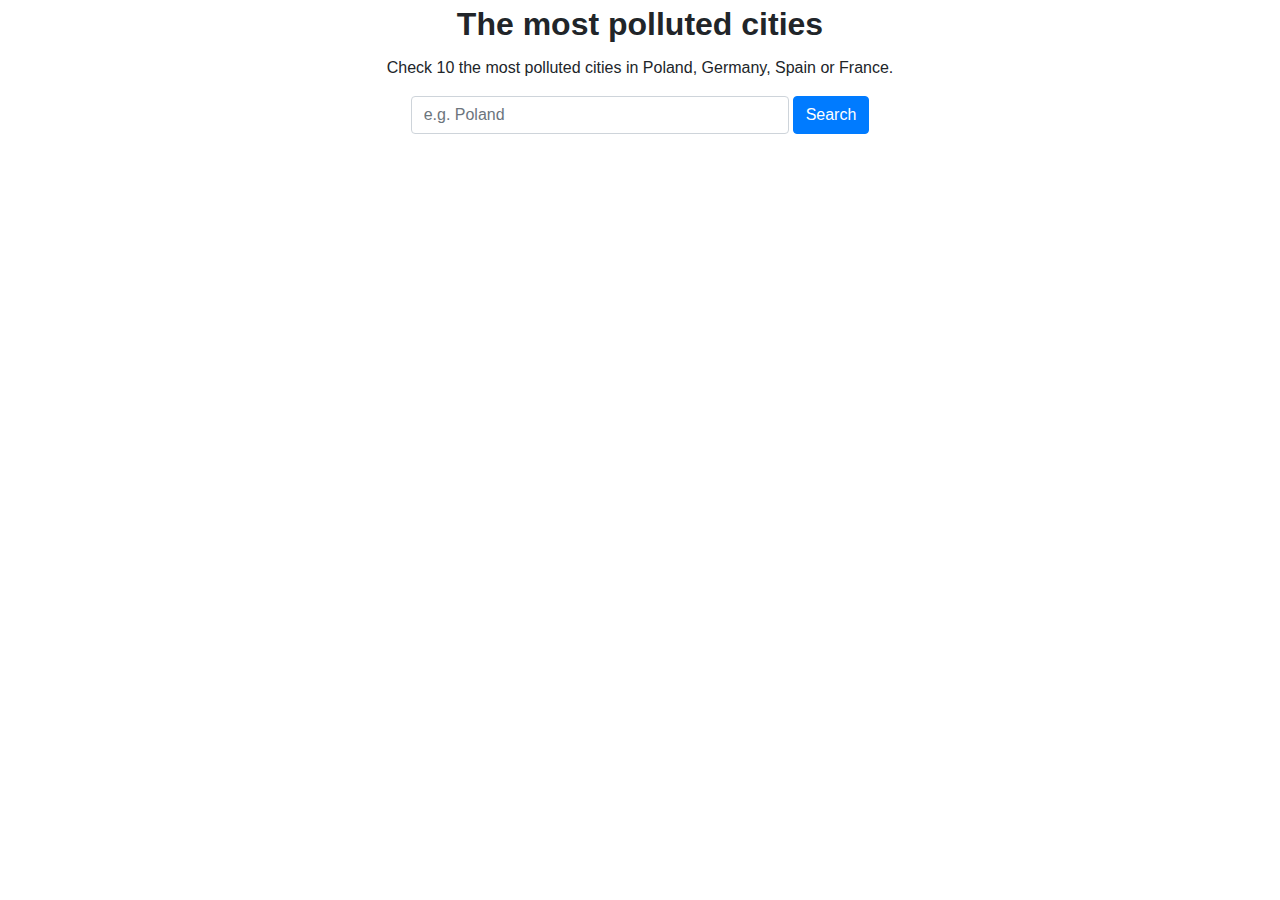
<file: index.html>
<!DOCTYPE html>
<html lang="en" class="no-js">
	<head>
		<meta charset="utf-8">
		<meta http-equiv="X-UA-Compatible" content="IE=edge">
		<meta name="viewport" content="width=device-width, initial-scale=1, shrink-to-fit=no">

		<title>Polluted Cities</title>

		<link rel="canonical" href="https://web-deVVV.github.io/polluted-cities-app/index.html">

		<script>(function(H){H.className=H.className.replace(/\bno-js\b/,'js')})(document.documentElement)</script>

		<link href="css/app.ef4ec5e368cb688314a4.css" rel="stylesheet">
	</head>

	<body>
		<noscript>You need to enable JavaScript to run this app.</noscript>
		<main class="content">				
			<h1>The most polluted cities</h1>		
			<p>Check 10 the most polluted cities in Poland, Germany, Spain or France.</p>
			<form class="form" role="search">			
			  	<div class="form__group">
			    	<label class="form__label">
			    		<span class="sr-only">Country name:</span>
			    		<input class="form-control" type="text" placeholder="e.g. Poland">
			    	</label>
		    		<ul class="list list_autocomplete"></ul>
			  	</div>					
			  	<button type="button" class="form__button btn btn-primary">Search</button>	
			  	<p class="error"></p>
			</form>
			<ul class="list list_cities"></ul>						     
		</main>

		<script src="js/app.0d3a315ed484d4311669.js"></script>
	</body>
</html>
</file>
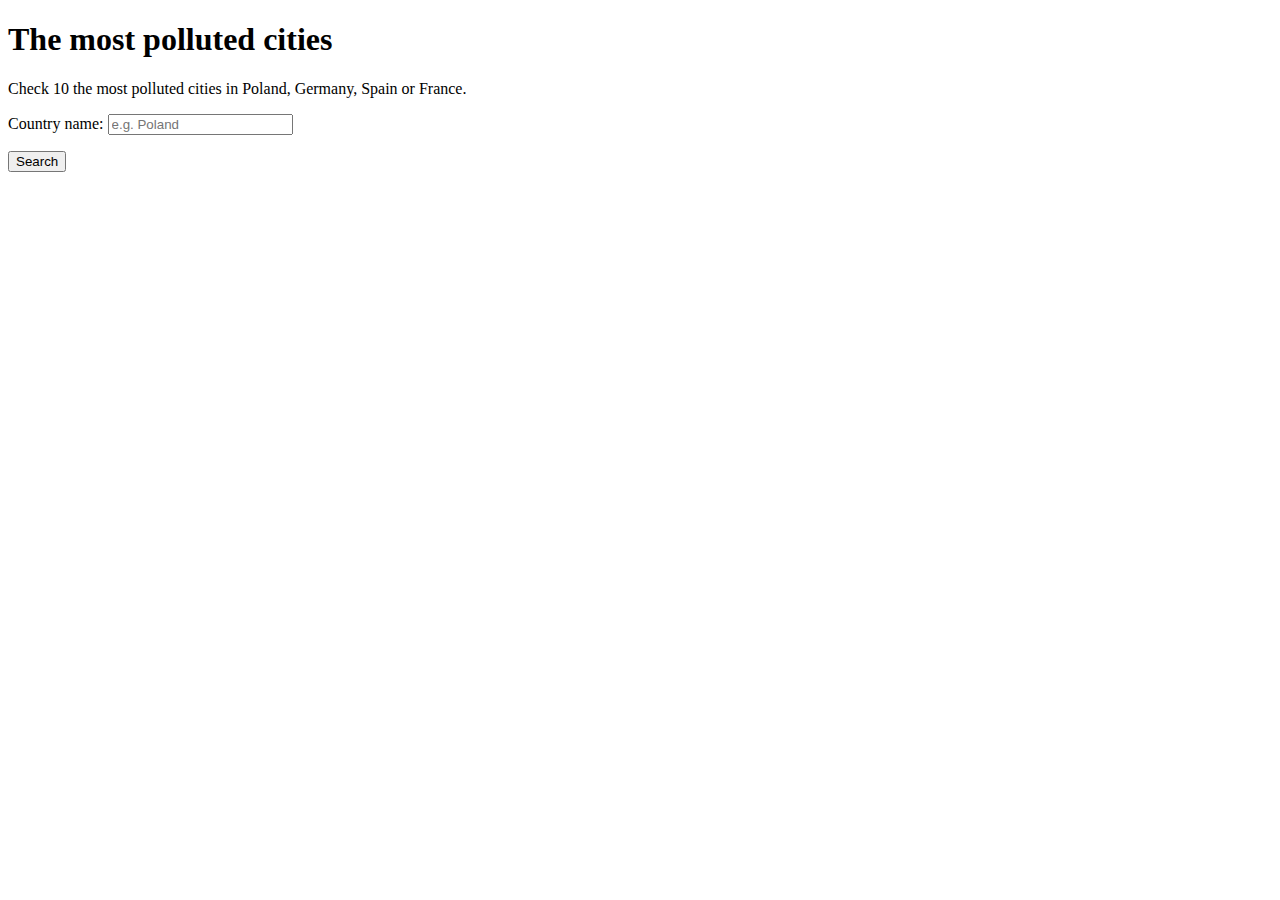
<file: src/index.html>
<!DOCTYPE html>
<html lang="en" class="no-js">
	<head>
		<meta charset="utf-8">
		<meta http-equiv="X-UA-Compatible" content="IE=edge">
		<meta name="viewport" content="width=device-width, initial-scale=1, shrink-to-fit=no">

		<title>Polluted Cities</title>

		<link rel="canonical" href="https://web-deVVV.github.io/polluted-cities-app/index.html">

		<script>(function(H){H.className=H.className.replace(/\bno-js\b/,'js')})(document.documentElement)</script>
	</head>
	<body>
		<noscript>You need to enable JavaScript to run this app.</noscript>
		<main class="content">				
			<h1>The most polluted cities</h1>		
			<p>Check 10 the most polluted cities in Poland, Germany, Spain or France.</p>
			<p class="error"></p>
			<form class="form" role="search">			
			  	<div class="form__group">
			    	<label class="form__label">
			    		<span class="sr-only">Country name:</span>
			    		<input class="form-control" type="text" placeholder="e.g. Poland" name="country" autocomplete="off">
			    	</label>
		    		<ul class="list list_autocomplete"></ul>
			  	</div>					
			  	<button type="button" class="form__button btn btn-primary">Search</button>	
			</form>
			<ul class="list list_cities"></ul>						     
		</main>										
	</body>
</html>
</file>
<file: css/app.ef4ec5e368cb688314a4.css>
*,::after,::before{box-sizing:border-box}html{font-family:sans-serif;line-height:1.15;-webkit-text-size-adjust:100%;-webkit-tap-highlight-color:transparent}article,aside,figcaption,figure,footer,header,hgroup,main,nav,section{display:block}body{margin:0;font-family:-apple-system,BlinkMacSystemFont,"Segoe UI",Roboto,"Helvetica Neue",Arial,"Noto Sans",sans-serif,"Apple Color Emoji","Segoe UI Emoji","Segoe UI Symbol","Noto Color Emoji";font-size:1rem;font-weight:400;line-height:1.5;color:#212529;text-align:left;background-color:#fff}[tabindex="-1"]:focus{outline:0!important}hr{box-sizing:content-box;height:0;overflow:visible}h1,h2,h3,h4,h5,h6{margin-top:0;margin-bottom:.5rem}p{margin-top:0;margin-bottom:1rem}abbr[data-original-title],abbr[title]{text-decoration:underline;-webkit-text-decoration:underline dotted;text-decoration:underline dotted;cursor:help;border-bottom:0;-webkit-text-decoration-skip-ink:none;text-decoration-skip-ink:none}address{margin-bottom:1rem;font-style:normal;line-height:inherit}dl,ol,ul{margin-top:0;margin-bottom:1rem}ol ol,ol ul,ul ol,ul ul{margin-bottom:0}dt{font-weight:700}dd{margin-bottom:.5rem;margin-left:0}blockquote{margin:0 0 1rem}b,strong{font-weight:bolder}small{font-size:80%}sub,sup{position:relative;font-size:75%;line-height:0;vertical-align:baseline}sub{bottom:-.25em}sup{top:-.5em}a{color:#007bff;text-decoration:none;background-color:transparent}a:hover{color:#0056b3;text-decoration:underline}a:not([href]):not([tabindex]){color:inherit;text-decoration:none}a:not([href]):not([tabindex]):focus,a:not([href]):not([tabindex]):hover{color:inherit;text-decoration:none}a:not([href]):not([tabindex]):focus{outline:0}code,kbd,pre,samp{font-family:SFMono-Regular,Menlo,Monaco,Consolas,"Liberation Mono","Courier New",monospace;font-size:1em}pre{margin-top:0;margin-bottom:1rem;overflow:auto}figure{margin:0 0 1rem}img{vertical-align:middle;border-style:none}svg{overflow:hidden;vertical-align:middle}table{border-collapse:collapse}caption{padding-top:.75rem;padding-bottom:.75rem;color:#6c757d;text-align:left;caption-side:bottom}th{text-align:inherit}label{display:inline-block;margin-bottom:.5rem}button{border-radius:0}button:focus{outline:1px dotted;outline:5px auto -webkit-focus-ring-color}button,input,optgroup,select,textarea{margin:0;font-family:inherit;font-size:inherit;line-height:inherit}button,input{overflow:visible}button,select{text-transform:none}select{word-wrap:normal}[type=button],[type=reset],[type=submit],button{-webkit-appearance:button}[type=button]:not(:disabled),[type=reset]:not(:disabled),[type=submit]:not(:disabled),button:not(:disabled){cursor:pointer}[type=button]::-moz-focus-inner,[type=reset]::-moz-focus-inner,[type=submit]::-moz-focus-inner,button::-moz-focus-inner{padding:0;border-style:none}input[type=checkbox],input[type=radio]{box-sizing:border-box;padding:0}input[type=date],input[type=datetime-local],input[type=month],input[type=time]{-webkit-appearance:listbox}textarea{overflow:auto;resize:vertical}fieldset{min-width:0;padding:0;margin:0;border:0}legend{display:block;width:100%;max-width:100%;padding:0;margin-bottom:.5rem;font-size:1.5rem;line-height:inherit;color:inherit;white-space:normal}progress{vertical-align:baseline}[type=number]::-webkit-inner-spin-button,[type=number]::-webkit-outer-spin-button{height:auto}[type=search]{outline-offset:-2px;-webkit-appearance:none}[type=search]::-webkit-search-decoration{-webkit-appearance:none}::-webkit-file-upload-button{font:inherit;-webkit-appearance:button}output{display:inline-block}summary{display:list-item;cursor:pointer}template{display:none}[hidden]{display:none!important}.form-control{display:block;width:100%;height:calc(1.5em + .75rem + 2px);padding:.375rem .75rem;font-size:1rem;font-weight:400;line-height:1.5;color:#495057;background-color:#fff;background-clip:padding-box;border:1px solid #ced4da;border-radius:.25rem;transition:border-color .15s ease-in-out,box-shadow .15s ease-in-out}@media (prefers-reduced-motion:reduce){.form-control{transition:none}}.form-control::-ms-expand{background-color:transparent;border:0}.form-control:focus{color:#495057;background-color:#fff;border-color:#80bdff;outline:0;box-shadow:0 0 0 .2rem rgba(0,123,255,.25)}.form-control::-webkit-input-placeholder{color:#6c757d;opacity:1}.form-control::-moz-placeholder{color:#6c757d;opacity:1}.form-control:-ms-input-placeholder{color:#6c757d;opacity:1}.form-control::-ms-input-placeholder{color:#6c757d;opacity:1}.form-control::placeholder{color:#6c757d;opacity:1}.form-control:disabled,.form-control[readonly]{background-color:#e9ecef;opacity:1}select.form-control:focus::-ms-value{color:#495057;background-color:#fff}.form-control-file,.form-control-range{display:block;width:100%}.col-form-label{padding-top:calc(.375rem + 1px);padding-bottom:calc(.375rem + 1px);margin-bottom:0;font-size:inherit;line-height:1.5}.col-form-label-lg{padding-top:calc(.5rem + 1px);padding-bottom:calc(.5rem + 1px);font-size:1.25rem;line-height:1.5}.col-form-label-sm{padding-top:calc(.25rem + 1px);padding-bottom:calc(.25rem + 1px);font-size:.875rem;line-height:1.5}.form-control-plaintext{display:block;width:100%;padding-top:.375rem;padding-bottom:.375rem;margin-bottom:0;line-height:1.5;color:#212529;background-color:transparent;border:solid transparent;border-width:1px 0}.form-control-plaintext.form-control-lg,.form-control-plaintext.form-control-sm{padding-right:0;padding-left:0}.form-control-sm{height:calc(1.5em + .5rem + 2px);padding:.25rem .5rem;font-size:.875rem;line-height:1.5;border-radius:.2rem}.form-control-lg{height:calc(1.5em + 1rem + 2px);padding:.5rem 1rem;font-size:1.25rem;line-height:1.5;border-radius:.3rem}select.form-control[multiple],select.form-control[size]{height:auto}textarea.form-control{height:auto}.form-group{margin-bottom:1rem}.form-text{display:block;margin-top:.25rem}.form-row{display:flex;flex-wrap:wrap;margin-right:-5px;margin-left:-5px}.form-row>.col,.form-row>[class*=col-]{padding-right:5px;padding-left:5px}.form-check{position:relative;display:block;padding-left:1.25rem}.form-check-input{position:absolute;margin-top:.3rem;margin-left:-1.25rem}.form-check-input:disabled~.form-check-label{color:#6c757d}.form-check-label{margin-bottom:0}.form-check-inline{display:inline-flex;align-items:center;padding-left:0;margin-right:.75rem}.form-check-inline .form-check-input{position:static;margin-top:0;margin-right:.3125rem;margin-left:0}.valid-feedback{display:none;width:100%;margin-top:.25rem;font-size:80%;color:#28a745}.valid-tooltip{position:absolute;top:100%;z-index:5;display:none;max-width:100%;padding:.25rem .5rem;margin-top:.1rem;font-size:.875rem;line-height:1.5;color:#fff;background-color:rgba(40,167,69,.9);border-radius:.25rem}.form-control.is-valid,.was-validated .form-control:valid{border-color:#28a745;padding-right:calc(1.5em + .75rem);background-image:url("data:image/svg+xml,%3csvg xmlns='http://www.w3.org/2000/svg' viewBox='0 0 8 8'%3e%3cpath fill='%2328a745' d='M2.3 6.73L.6 4.53c-.4-1.04.46-1.4 1.1-.8l1.1 1.4 3.4-3.8c.6-.63 1.6-.27 1.2.7l-4 4.6c-.43.5-.8.4-1.1.1z'/%3e%3c/svg%3e");background-repeat:no-repeat;background-position:center right calc(.375em + .1875rem);background-size:calc(.75em + .375rem) calc(.75em + .375rem)}.form-control.is-valid:focus,.was-validated .form-control:valid:focus{border-color:#28a745;box-shadow:0 0 0 .2rem rgba(40,167,69,.25)}.form-control.is-valid~.valid-feedback,.form-control.is-valid~.valid-tooltip,.was-validated .form-control:valid~.valid-feedback,.was-validated .form-control:valid~.valid-tooltip{display:block}.was-validated textarea.form-control:valid,textarea.form-control.is-valid{padding-right:calc(1.5em + .75rem);background-position:top calc(.375em + .1875rem) right calc(.375em + .1875rem)}.custom-select.is-valid,.was-validated .custom-select:valid{border-color:#28a745;padding-right:calc((1em + .75rem) * 3 / 4 + 1.75rem);background:url("data:image/svg+xml,%3csvg xmlns='http://www.w3.org/2000/svg' viewBox='0 0 4 5'%3e%3cpath fill='%23343a40' d='M2 0L0 2h4zm0 5L0 3h4z'/%3e%3c/svg%3e") no-repeat right .75rem center/8px 10px,url("data:image/svg+xml,%3csvg xmlns='http://www.w3.org/2000/svg' viewBox='0 0 8 8'%3e%3cpath fill='%2328a745' d='M2.3 6.73L.6 4.53c-.4-1.04.46-1.4 1.1-.8l1.1 1.4 3.4-3.8c.6-.63 1.6-.27 1.2.7l-4 4.6c-.43.5-.8.4-1.1.1z'/%3e%3c/svg%3e") #fff no-repeat center right 1.75rem/calc(.75em + .375rem) calc(.75em + .375rem)}.custom-select.is-valid:focus,.was-validated .custom-select:valid:focus{border-color:#28a745;box-shadow:0 0 0 .2rem rgba(40,167,69,.25)}.custom-select.is-valid~.valid-feedback,.custom-select.is-valid~.valid-tooltip,.was-validated .custom-select:valid~.valid-feedback,.was-validated .custom-select:valid~.valid-tooltip{display:block}.form-control-file.is-valid~.valid-feedback,.form-control-file.is-valid~.valid-tooltip,.was-validated .form-control-file:valid~.valid-feedback,.was-validated .form-control-file:valid~.valid-tooltip{display:block}.form-check-input.is-valid~.form-check-label,.was-validated .form-check-input:valid~.form-check-label{color:#28a745}.form-check-input.is-valid~.valid-feedback,.form-check-input.is-valid~.valid-tooltip,.was-validated .form-check-input:valid~.valid-feedback,.was-validated .form-check-input:valid~.valid-tooltip{display:block}.custom-control-input.is-valid~.custom-control-label,.was-validated .custom-control-input:valid~.custom-control-label{color:#28a745}.custom-control-input.is-valid~.custom-control-label::before,.was-validated .custom-control-input:valid~.custom-control-label::before{border-color:#28a745}.custom-control-input.is-valid~.valid-feedback,.custom-control-input.is-valid~.valid-tooltip,.was-validated .custom-control-input:valid~.valid-feedback,.was-validated .custom-control-input:valid~.valid-tooltip{display:block}.custom-control-input.is-valid:checked~.custom-control-label::before,.was-validated .custom-control-input:valid:checked~.custom-control-label::before{border-color:#34ce57;background-color:#34ce57}.custom-control-input.is-valid:focus~.custom-control-label::before,.was-validated .custom-control-input:valid:focus~.custom-control-label::before{box-shadow:0 0 0 .2rem rgba(40,167,69,.25)}.custom-control-input.is-valid:focus:not(:checked)~.custom-control-label::before,.was-validated .custom-control-input:valid:focus:not(:checked)~.custom-control-label::before{border-color:#28a745}.custom-file-input.is-valid~.custom-file-label,.was-validated .custom-file-input:valid~.custom-file-label{border-color:#28a745}.custom-file-input.is-valid~.valid-feedback,.custom-file-input.is-valid~.valid-tooltip,.was-validated .custom-file-input:valid~.valid-feedback,.was-validated .custom-file-input:valid~.valid-tooltip{display:block}.custom-file-input.is-valid:focus~.custom-file-label,.was-validated .custom-file-input:valid:focus~.custom-file-label{border-color:#28a745;box-shadow:0 0 0 .2rem rgba(40,167,69,.25)}.invalid-feedback{display:none;width:100%;margin-top:.25rem;font-size:80%;color:#dc3545}.invalid-tooltip{position:absolute;top:100%;z-index:5;display:none;max-width:100%;padding:.25rem .5rem;margin-top:.1rem;font-size:.875rem;line-height:1.5;color:#fff;background-color:rgba(220,53,69,.9);border-radius:.25rem}.form-control.is-invalid,.was-validated .form-control:invalid{border-color:#dc3545;padding-right:calc(1.5em + .75rem);background-image:url("data:image/svg+xml,%3csvg xmlns='http://www.w3.org/2000/svg' fill='%23dc3545' viewBox='-2 -2 7 7'%3e%3cpath stroke='%23dc3545' d='M0 0l3 3m0-3L0 3'/%3e%3ccircle r='.5'/%3e%3ccircle cx='3' r='.5'/%3e%3ccircle cy='3' r='.5'/%3e%3ccircle cx='3' cy='3' r='.5'/%3e%3c/svg%3E");background-repeat:no-repeat;background-position:center right calc(.375em + .1875rem);background-size:calc(.75em + .375rem) calc(.75em + .375rem)}.form-control.is-invalid:focus,.was-validated .form-control:invalid:focus{border-color:#dc3545;box-shadow:0 0 0 .2rem rgba(220,53,69,.25)}.form-control.is-invalid~.invalid-feedback,.form-control.is-invalid~.invalid-tooltip,.was-validated .form-control:invalid~.invalid-feedback,.was-validated .form-control:invalid~.invalid-tooltip{display:block}.was-validated textarea.form-control:invalid,textarea.form-control.is-invalid{padding-right:calc(1.5em + .75rem);background-position:top calc(.375em + .1875rem) right calc(.375em + .1875rem)}.custom-select.is-invalid,.was-validated .custom-select:invalid{border-color:#dc3545;padding-right:calc((1em + .75rem) * 3 / 4 + 1.75rem);background:url("data:image/svg+xml,%3csvg xmlns='http://www.w3.org/2000/svg' viewBox='0 0 4 5'%3e%3cpath fill='%23343a40' d='M2 0L0 2h4zm0 5L0 3h4z'/%3e%3c/svg%3e") no-repeat right .75rem center/8px 10px,url("data:image/svg+xml,%3csvg xmlns='http://www.w3.org/2000/svg' fill='%23dc3545' viewBox='-2 -2 7 7'%3e%3cpath stroke='%23dc3545' d='M0 0l3 3m0-3L0 3'/%3e%3ccircle r='.5'/%3e%3ccircle cx='3' r='.5'/%3e%3ccircle cy='3' r='.5'/%3e%3ccircle cx='3' cy='3' r='.5'/%3e%3c/svg%3E") #fff no-repeat center right 1.75rem/calc(.75em + .375rem) calc(.75em + .375rem)}.custom-select.is-invalid:focus,.was-validated .custom-select:invalid:focus{border-color:#dc3545;box-shadow:0 0 0 .2rem rgba(220,53,69,.25)}.custom-select.is-invalid~.invalid-feedback,.custom-select.is-invalid~.invalid-tooltip,.was-validated .custom-select:invalid~.invalid-feedback,.was-validated .custom-select:invalid~.invalid-tooltip{display:block}.form-control-file.is-invalid~.invalid-feedback,.form-control-file.is-invalid~.invalid-tooltip,.was-validated .form-control-file:invalid~.invalid-feedback,.was-validated .form-control-file:invalid~.invalid-tooltip{display:block}.form-check-input.is-invalid~.form-check-label,.was-validated .form-check-input:invalid~.form-check-label{color:#dc3545}.form-check-input.is-invalid~.invalid-feedback,.form-check-input.is-invalid~.invalid-tooltip,.was-validated .form-check-input:invalid~.invalid-feedback,.was-validated .form-check-input:invalid~.invalid-tooltip{display:block}.custom-control-input.is-invalid~.custom-control-label,.was-validated .custom-control-input:invalid~.custom-control-label{color:#dc3545}.custom-control-input.is-invalid~.custom-control-label::before,.was-validated .custom-control-input:invalid~.custom-control-label::before{border-color:#dc3545}.custom-control-input.is-invalid~.invalid-feedback,.custom-control-input.is-invalid~.invalid-tooltip,.was-validated .custom-control-input:invalid~.invalid-feedback,.was-validated .custom-control-input:invalid~.invalid-tooltip{display:block}.custom-control-input.is-invalid:checked~.custom-control-label::before,.was-validated .custom-control-input:invalid:checked~.custom-control-label::before{border-color:#e4606d;background-color:#e4606d}.custom-control-input.is-invalid:focus~.custom-control-label::before,.was-validated .custom-control-input:invalid:focus~.custom-control-label::before{box-shadow:0 0 0 .2rem rgba(220,53,69,.25)}.custom-control-input.is-invalid:focus:not(:checked)~.custom-control-label::before,.was-validated .custom-control-input:invalid:focus:not(:checked)~.custom-control-label::before{border-color:#dc3545}.custom-file-input.is-invalid~.custom-file-label,.was-validated .custom-file-input:invalid~.custom-file-label{border-color:#dc3545}.custom-file-input.is-invalid~.invalid-feedback,.custom-file-input.is-invalid~.invalid-tooltip,.was-validated .custom-file-input:invalid~.invalid-feedback,.was-validated .custom-file-input:invalid~.invalid-tooltip{display:block}.custom-file-input.is-invalid:focus~.custom-file-label,.was-validated .custom-file-input:invalid:focus~.custom-file-label{border-color:#dc3545;box-shadow:0 0 0 .2rem rgba(220,53,69,.25)}.form-inline{display:flex;flex-flow:row wrap;align-items:center}.form-inline .form-check{width:100%}@media (min-width:576px){.form-inline label{display:flex;align-items:center;justify-content:center;margin-bottom:0}.form-inline .form-group{display:flex;flex:0 0 auto;flex-flow:row wrap;align-items:center;margin-bottom:0}.form-inline .form-control{display:inline-block;width:auto;vertical-align:middle}.form-inline .form-control-plaintext{display:inline-block}.form-inline .custom-select,.form-inline .input-group{width:auto}.form-inline .form-check{display:flex;align-items:center;justify-content:center;width:auto;padding-left:0}.form-inline .form-check-input{position:relative;flex-shrink:0;margin-top:0;margin-right:.25rem;margin-left:0}.form-inline .custom-control{align-items:center;justify-content:center}.form-inline .custom-control-label{margin-bottom:0}}.btn{display:inline-block;font-weight:400;color:#212529;text-align:center;vertical-align:middle;-webkit-user-select:none;-moz-user-select:none;-ms-user-select:none;user-select:none;background-color:transparent;border:1px solid transparent;padding:.375rem .75rem;font-size:1rem;line-height:1.5;border-radius:.25rem;transition:color .15s ease-in-out,background-color .15s ease-in-out,border-color .15s ease-in-out,box-shadow .15s ease-in-out}@media (prefers-reduced-motion:reduce){.btn{transition:none}}.btn:hover{color:#212529;text-decoration:none}.btn.focus,.btn:focus{outline:0;box-shadow:0 0 0 .2rem rgba(0,123,255,.25)}.btn.disabled,.btn:disabled{opacity:.65}a.btn.disabled,fieldset:disabled a.btn{pointer-events:none}.btn-primary{color:#fff;background-color:#007bff;border-color:#007bff}.btn-primary:hover{color:#fff;background-color:#0069d9;border-color:#0062cc}.btn-primary.focus,.btn-primary:focus{box-shadow:0 0 0 .2rem rgba(38,143,255,.5)}.btn-primary.disabled,.btn-primary:disabled{color:#fff;background-color:#007bff;border-color:#007bff}.btn-primary:not(:disabled):not(.disabled).active,.btn-primary:not(:disabled):not(.disabled):active,.show>.btn-primary.dropdown-toggle{color:#fff;background-color:#0062cc;border-color:#005cbf}.btn-primary:not(:disabled):not(.disabled).active:focus,.btn-primary:not(:disabled):not(.disabled):active:focus,.show>.btn-primary.dropdown-toggle:focus{box-shadow:0 0 0 .2rem rgba(38,143,255,.5)}.btn-secondary{color:#fff;background-color:#6c757d;border-color:#6c757d}.btn-secondary:hover{color:#fff;background-color:#5a6268;border-color:#545b62}.btn-secondary.focus,.btn-secondary:focus{box-shadow:0 0 0 .2rem rgba(130,138,145,.5)}.btn-secondary.disabled,.btn-secondary:disabled{color:#fff;background-color:#6c757d;border-color:#6c757d}.btn-secondary:not(:disabled):not(.disabled).active,.btn-secondary:not(:disabled):not(.disabled):active,.show>.btn-secondary.dropdown-toggle{color:#fff;background-color:#545b62;border-color:#4e555b}.btn-secondary:not(:disabled):not(.disabled).active:focus,.btn-secondary:not(:disabled):not(.disabled):active:focus,.show>.btn-secondary.dropdown-toggle:focus{box-shadow:0 0 0 .2rem rgba(130,138,145,.5)}.btn-success{color:#fff;background-color:#28a745;border-color:#28a745}.btn-success:hover{color:#fff;background-color:#218838;border-color:#1e7e34}.btn-success.focus,.btn-success:focus{box-shadow:0 0 0 .2rem rgba(72,180,97,.5)}.btn-success.disabled,.btn-success:disabled{color:#fff;background-color:#28a745;border-color:#28a745}.btn-success:not(:disabled):not(.disabled).active,.btn-success:not(:disabled):not(.disabled):active,.show>.btn-success.dropdown-toggle{color:#fff;background-color:#1e7e34;border-color:#1c7430}.btn-success:not(:disabled):not(.disabled).active:focus,.btn-success:not(:disabled):not(.disabled):active:focus,.show>.btn-success.dropdown-toggle:focus{box-shadow:0 0 0 .2rem rgba(72,180,97,.5)}.btn-info{color:#fff;background-color:#17a2b8;border-color:#17a2b8}.btn-info:hover{color:#fff;background-color:#138496;border-color:#117a8b}.btn-info.focus,.btn-info:focus{box-shadow:0 0 0 .2rem rgba(58,176,195,.5)}.btn-info.disabled,.btn-info:disabled{color:#fff;background-color:#17a2b8;border-color:#17a2b8}.btn-info:not(:disabled):not(.disabled).active,.btn-info:not(:disabled):not(.disabled):active,.show>.btn-info.dropdown-toggle{color:#fff;background-color:#117a8b;border-color:#10707f}.btn-info:not(:disabled):not(.disabled).active:focus,.btn-info:not(:disabled):not(.disabled):active:focus,.show>.btn-info.dropdown-toggle:focus{box-shadow:0 0 0 .2rem rgba(58,176,195,.5)}.btn-warning{color:#212529;background-color:#ffc107;border-color:#ffc107}.btn-warning:hover{color:#212529;background-color:#e0a800;border-color:#d39e00}.btn-warning.focus,.btn-warning:focus{box-shadow:0 0 0 .2rem rgba(222,170,12,.5)}.btn-warning.disabled,.btn-warning:disabled{color:#212529;background-color:#ffc107;border-color:#ffc107}.btn-warning:not(:disabled):not(.disabled).active,.btn-warning:not(:disabled):not(.disabled):active,.show>.btn-warning.dropdown-toggle{color:#212529;background-color:#d39e00;border-color:#c69500}.btn-warning:not(:disabled):not(.disabled).active:focus,.btn-warning:not(:disabled):not(.disabled):active:focus,.show>.btn-warning.dropdown-toggle:focus{box-shadow:0 0 0 .2rem rgba(222,170,12,.5)}.btn-danger{color:#fff;background-color:#dc3545;border-color:#dc3545}.btn-danger:hover{color:#fff;background-color:#c82333;border-color:#bd2130}.btn-danger.focus,.btn-danger:focus{box-shadow:0 0 0 .2rem rgba(225,83,97,.5)}.btn-danger.disabled,.btn-danger:disabled{color:#fff;background-color:#dc3545;border-color:#dc3545}.btn-danger:not(:disabled):not(.disabled).active,.btn-danger:not(:disabled):not(.disabled):active,.show>.btn-danger.dropdown-toggle{color:#fff;background-color:#bd2130;border-color:#b21f2d}.btn-danger:not(:disabled):not(.disabled).active:focus,.btn-danger:not(:disabled):not(.disabled):active:focus,.show>.btn-danger.dropdown-toggle:focus{box-shadow:0 0 0 .2rem rgba(225,83,97,.5)}.btn-light{color:#212529;background-color:#f8f9fa;border-color:#f8f9fa}.btn-light:hover{color:#212529;background-color:#e2e6ea;border-color:#dae0e5}.btn-light.focus,.btn-light:focus{box-shadow:0 0 0 .2rem rgba(216,217,219,.5)}.btn-light.disabled,.btn-light:disabled{color:#212529;background-color:#f8f9fa;border-color:#f8f9fa}.btn-light:not(:disabled):not(.disabled).active,.btn-light:not(:disabled):not(.disabled):active,.show>.btn-light.dropdown-toggle{color:#212529;background-color:#dae0e5;border-color:#d3d9df}.btn-light:not(:disabled):not(.disabled).active:focus,.btn-light:not(:disabled):not(.disabled):active:focus,.show>.btn-light.dropdown-toggle:focus{box-shadow:0 0 0 .2rem rgba(216,217,219,.5)}.btn-dark{color:#fff;background-color:#343a40;border-color:#343a40}.btn-dark:hover{color:#fff;background-color:#23272b;border-color:#1d2124}.btn-dark.focus,.btn-dark:focus{box-shadow:0 0 0 .2rem rgba(82,88,93,.5)}.btn-dark.disabled,.btn-dark:disabled{color:#fff;background-color:#343a40;border-color:#343a40}.btn-dark:not(:disabled):not(.disabled).active,.btn-dark:not(:disabled):not(.disabled):active,.show>.btn-dark.dropdown-toggle{color:#fff;background-color:#1d2124;border-color:#171a1d}.btn-dark:not(:disabled):not(.disabled).active:focus,.btn-dark:not(:disabled):not(.disabled):active:focus,.show>.btn-dark.dropdown-toggle:focus{box-shadow:0 0 0 .2rem rgba(82,88,93,.5)}.btn-outline-primary{color:#007bff;border-color:#007bff}.btn-outline-primary:hover{color:#fff;background-color:#007bff;border-color:#007bff}.btn-outline-primary.focus,.btn-outline-primary:focus{box-shadow:0 0 0 .2rem rgba(0,123,255,.5)}.btn-outline-primary.disabled,.btn-outline-primary:disabled{color:#007bff;background-color:transparent}.btn-outline-primary:not(:disabled):not(.disabled).active,.btn-outline-primary:not(:disabled):not(.disabled):active,.show>.btn-outline-primary.dropdown-toggle{color:#fff;background-color:#007bff;border-color:#007bff}.btn-outline-primary:not(:disabled):not(.disabled).active:focus,.btn-outline-primary:not(:disabled):not(.disabled):active:focus,.show>.btn-outline-primary.dropdown-toggle:focus{box-shadow:0 0 0 .2rem rgba(0,123,255,.5)}.btn-outline-secondary{color:#6c757d;border-color:#6c757d}.btn-outline-secondary:hover{color:#fff;background-color:#6c757d;border-color:#6c757d}.btn-outline-secondary.focus,.btn-outline-secondary:focus{box-shadow:0 0 0 .2rem rgba(108,117,125,.5)}.btn-outline-secondary.disabled,.btn-outline-secondary:disabled{color:#6c757d;background-color:transparent}.btn-outline-secondary:not(:disabled):not(.disabled).active,.btn-outline-secondary:not(:disabled):not(.disabled):active,.show>.btn-outline-secondary.dropdown-toggle{color:#fff;background-color:#6c757d;border-color:#6c757d}.btn-outline-secondary:not(:disabled):not(.disabled).active:focus,.btn-outline-secondary:not(:disabled):not(.disabled):active:focus,.show>.btn-outline-secondary.dropdown-toggle:focus{box-shadow:0 0 0 .2rem rgba(108,117,125,.5)}.btn-outline-success{color:#28a745;border-color:#28a745}.btn-outline-success:hover{color:#fff;background-color:#28a745;border-color:#28a745}.btn-outline-success.focus,.btn-outline-success:focus{box-shadow:0 0 0 .2rem rgba(40,167,69,.5)}.btn-outline-success.disabled,.btn-outline-success:disabled{color:#28a745;background-color:transparent}.btn-outline-success:not(:disabled):not(.disabled).active,.btn-outline-success:not(:disabled):not(.disabled):active,.show>.btn-outline-success.dropdown-toggle{color:#fff;background-color:#28a745;border-color:#28a745}.btn-outline-success:not(:disabled):not(.disabled).active:focus,.btn-outline-success:not(:disabled):not(.disabled):active:focus,.show>.btn-outline-success.dropdown-toggle:focus{box-shadow:0 0 0 .2rem rgba(40,167,69,.5)}.btn-outline-info{color:#17a2b8;border-color:#17a2b8}.btn-outline-info:hover{color:#fff;background-color:#17a2b8;border-color:#17a2b8}.btn-outline-info.focus,.btn-outline-info:focus{box-shadow:0 0 0 .2rem rgba(23,162,184,.5)}.btn-outline-info.disabled,.btn-outline-info:disabled{color:#17a2b8;background-color:transparent}.btn-outline-info:not(:disabled):not(.disabled).active,.btn-outline-info:not(:disabled):not(.disabled):active,.show>.btn-outline-info.dropdown-toggle{color:#fff;background-color:#17a2b8;border-color:#17a2b8}.btn-outline-info:not(:disabled):not(.disabled).active:focus,.btn-outline-info:not(:disabled):not(.disabled):active:focus,.show>.btn-outline-info.dropdown-toggle:focus{box-shadow:0 0 0 .2rem rgba(23,162,184,.5)}.btn-outline-warning{color:#ffc107;border-color:#ffc107}.btn-outline-warning:hover{color:#212529;background-color:#ffc107;border-color:#ffc107}.btn-outline-warning.focus,.btn-outline-warning:focus{box-shadow:0 0 0 .2rem rgba(255,193,7,.5)}.btn-outline-warning.disabled,.btn-outline-warning:disabled{color:#ffc107;background-color:transparent}.btn-outline-warning:not(:disabled):not(.disabled).active,.btn-outline-warning:not(:disabled):not(.disabled):active,.show>.btn-outline-warning.dropdown-toggle{color:#212529;background-color:#ffc107;border-color:#ffc107}.btn-outline-warning:not(:disabled):not(.disabled).active:focus,.btn-outline-warning:not(:disabled):not(.disabled):active:focus,.show>.btn-outline-warning.dropdown-toggle:focus{box-shadow:0 0 0 .2rem rgba(255,193,7,.5)}.btn-outline-danger{color:#dc3545;border-color:#dc3545}.btn-outline-danger:hover{color:#fff;background-color:#dc3545;border-color:#dc3545}.btn-outline-danger.focus,.btn-outline-danger:focus{box-shadow:0 0 0 .2rem rgba(220,53,69,.5)}.btn-outline-danger.disabled,.btn-outline-danger:disabled{color:#dc3545;background-color:transparent}.btn-outline-danger:not(:disabled):not(.disabled).active,.btn-outline-danger:not(:disabled):not(.disabled):active,.show>.btn-outline-danger.dropdown-toggle{color:#fff;background-color:#dc3545;border-color:#dc3545}.btn-outline-danger:not(:disabled):not(.disabled).active:focus,.btn-outline-danger:not(:disabled):not(.disabled):active:focus,.show>.btn-outline-danger.dropdown-toggle:focus{box-shadow:0 0 0 .2rem rgba(220,53,69,.5)}.btn-outline-light{color:#f8f9fa;border-color:#f8f9fa}.btn-outline-light:hover{color:#212529;background-color:#f8f9fa;border-color:#f8f9fa}.btn-outline-light.focus,.btn-outline-light:focus{box-shadow:0 0 0 .2rem rgba(248,249,250,.5)}.btn-outline-light.disabled,.btn-outline-light:disabled{color:#f8f9fa;background-color:transparent}.btn-outline-light:not(:disabled):not(.disabled).active,.btn-outline-light:not(:disabled):not(.disabled):active,.show>.btn-outline-light.dropdown-toggle{color:#212529;background-color:#f8f9fa;border-color:#f8f9fa}.btn-outline-light:not(:disabled):not(.disabled).active:focus,.btn-outline-light:not(:disabled):not(.disabled):active:focus,.show>.btn-outline-light.dropdown-toggle:focus{box-shadow:0 0 0 .2rem rgba(248,249,250,.5)}.btn-outline-dark{color:#343a40;border-color:#343a40}.btn-outline-dark:hover{color:#fff;background-color:#343a40;border-color:#343a40}.btn-outline-dark.focus,.btn-outline-dark:focus{box-shadow:0 0 0 .2rem rgba(52,58,64,.5)}.btn-outline-dark.disabled,.btn-outline-dark:disabled{color:#343a40;background-color:transparent}.btn-outline-dark:not(:disabled):not(.disabled).active,.btn-outline-dark:not(:disabled):not(.disabled):active,.show>.btn-outline-dark.dropdown-toggle{color:#fff;background-color:#343a40;border-color:#343a40}.btn-outline-dark:not(:disabled):not(.disabled).active:focus,.btn-outline-dark:not(:disabled):not(.disabled):active:focus,.show>.btn-outline-dark.dropdown-toggle:focus{box-shadow:0 0 0 .2rem rgba(52,58,64,.5)}.btn-link{font-weight:400;color:#007bff;text-decoration:none}.btn-link:hover{color:#0056b3;text-decoration:underline}.btn-link.focus,.btn-link:focus{text-decoration:underline;box-shadow:none}.btn-link.disabled,.btn-link:disabled{color:#6c757d;pointer-events:none}.btn-lg{padding:.5rem 1rem;font-size:1.25rem;line-height:1.5;border-radius:.3rem}.btn-sm{padding:.25rem .5rem;font-size:.875rem;line-height:1.5;border-radius:.2rem}.btn-block{display:block;width:100%}.btn-block+.btn-block{margin-top:.5rem}input[type=button].btn-block,input[type=reset].btn-block,input[type=submit].btn-block{width:100%}.no-js .content{display:none}.sr-only{position:absolute;width:1px;height:1px;padding:0;overflow:hidden;clip:rect(0,0,0,0);white-space:nowrap;border:0}.content{margin:0 auto;padding:0 30px;text-align:center}@media (min-width:576px){.content{max-width:600px}}.error{margin-top:10px;font-weight:700;color:red}.form{margin-bottom:10px;display:flex;flex-wrap:wrap;flex-direction:column}.form__group{position:relative;flex:0 0 70%}.form__label{width:100%}@media (min-width:400px){.form{flex-direction:row;justify-content:center;align-items:flex-start}.form__group{margin-right:4px}}.list{padding:0}.list__item{display:block;padding:.75rem 1.25rem;margin-bottom:-1px;background-color:#fff;border:1px solid rgba(0,0,0,.125)}.list__item:first-child{border-top-left-radius:.25rem;border-top-right-radius:.25rem}.list__item:last-child{margin-bottom:0;border-bottom-right-radius:.25rem;border-bottom-left-radius:.25rem}.list_autocomplete{width:100%;position:absolute;top:41px;left:0}.list_autocomplete .list__item{padding:.25rem 1rem;cursor:pointer}.list_autocomplete .list__item_active{background-color:#dcdcdc}.loader{display:inline-block;width:2rem;height:2rem;vertical-align:text-bottom;border:.25em solid currentColor;border-right-color:transparent;border-radius:50%;-webkit-animation:loader .75s linear infinite;animation:loader .75s linear infinite}@-webkit-keyframes loader{100%{transform:rotate(360deg)}}@keyframes loader{100%{transform:rotate(360deg)}}
</file>
